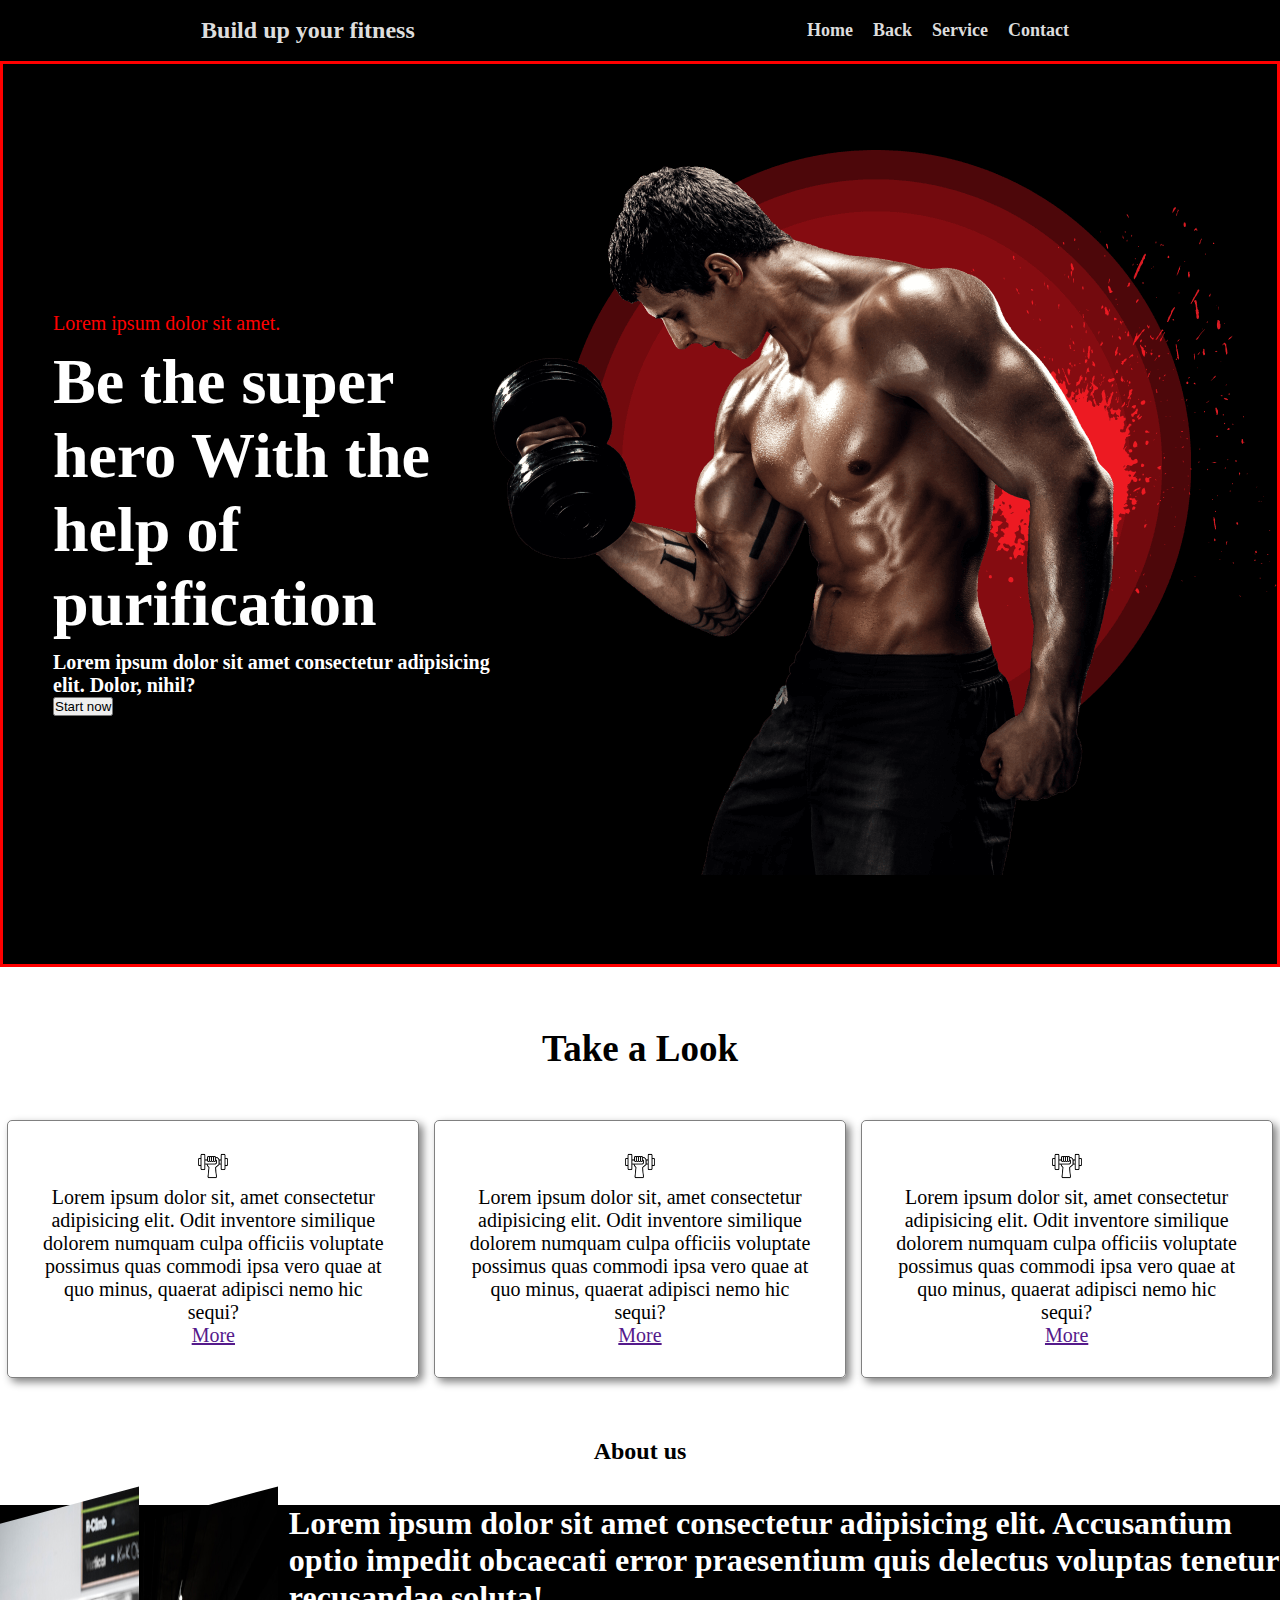
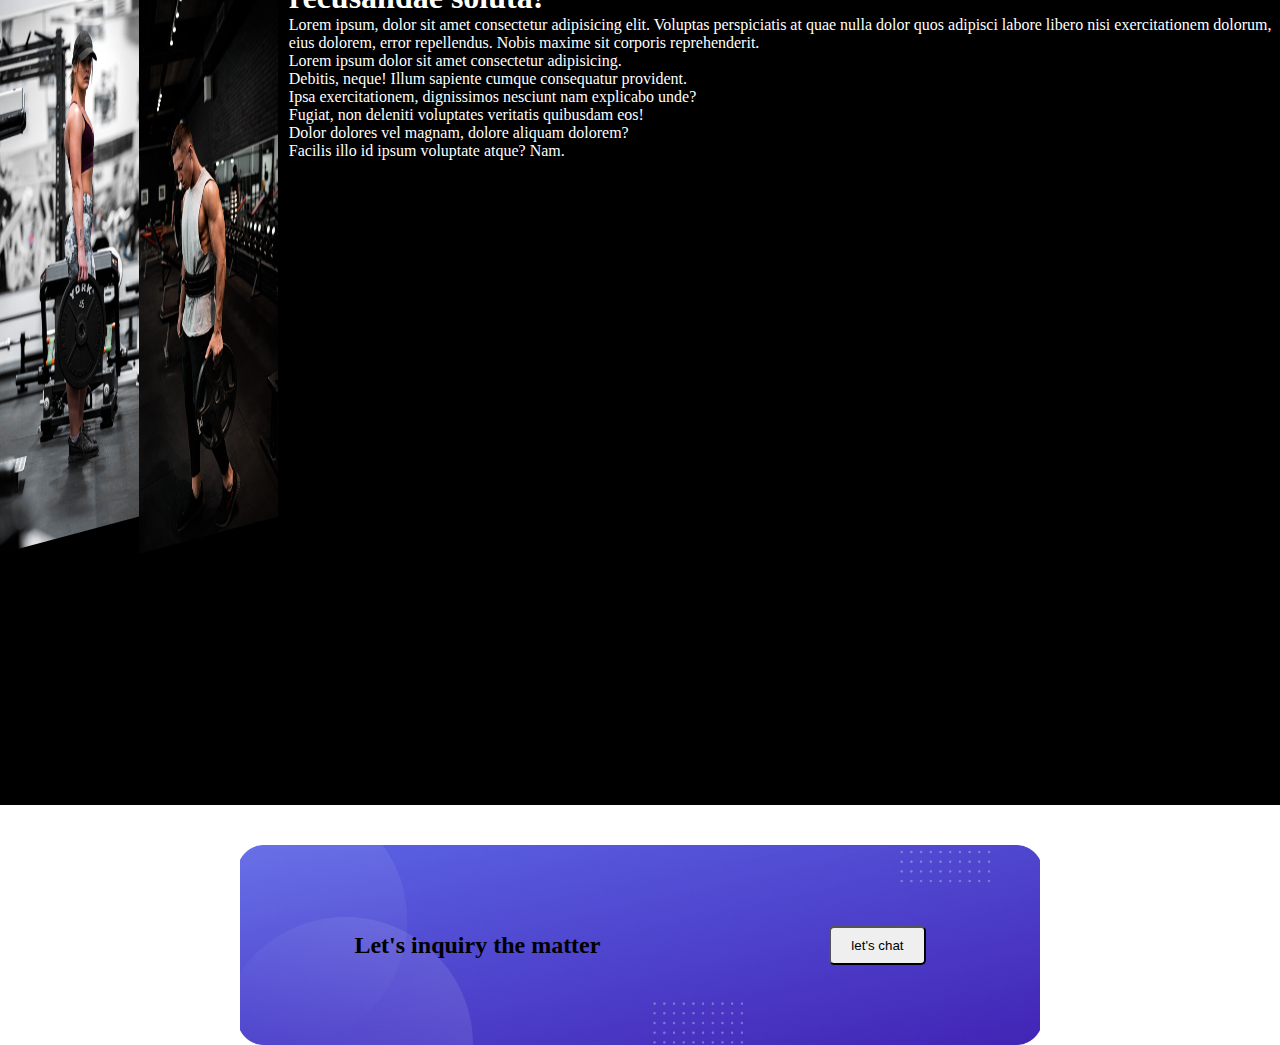
<file: index.html>
<!DOCTYPE html>
<html lang="en">
<head>
    <meta charset="UTF-8">
    <meta http-equiv="X-UA-Compatible" content="IE=edge">
    <meta name="viewport" content="width=device-width, initial-scale=1.0">
    <title>Gym</title>
    <link rel="stylesheet" href="/style.css">
</head>
<body>
    <nav class="menu-container">
        <div class="menu-logo">
            <h2>Build up your fitness</h2>
        </div>
        <div class="menu-items">
            <li href="/home">Home</li>
            <li href="/back">Back</li>
            <li href="/service">Service</li>
            <li href="/contact">Contact</li>
        </div>
    </nav>
    <!-- banner start  -->
        <div class="banner-container">
            <div class="banner-left">
                <div class="banner-info">
                    <p class="banner-text">
                        Lorem ipsum dolor sit amet.
                        <h1 class="banner-title">Be the super hero With the help of purification</h1>
                        <p class="banner-text2">Lorem ipsum dolor sit amet consectetur adipisicing elit. Dolor, nihil?</p>
                    </p>
                    <button>Start now</button>
                </div>
            </div>
            <div class="banner-right">
                <div class="banner-img"><img src="./home-bg.png" alt=""></div>
            </div>
        </div>
    <!-- banner end  -->

    <!-- service section start  -->
        <section class="section-two">
            <h2 class="service-heading">Take a Look </h2>
            <div class="card-container">
                <div class="card">
                    <div class="card-description">
                        <img src='./package/icon1.png' alt="">
                        <p>Lorem ipsum dolor sit, amet consectetur adipisicing elit. Odit inventore similique dolorem numquam culpa officiis voluptate possimus quas commodi ipsa vero quae at quo minus, quaerat adipisci nemo hic sequi?</p>
                        <a href="">More</a>
                    </div>
                </div>
                <div class="card">
                    <div class="card-description">
                        <img src='./package/icon1.png' alt="">
                        <p>Lorem ipsum dolor sit, amet consectetur adipisicing elit. Odit inventore similique dolorem numquam culpa officiis voluptate possimus quas commodi ipsa vero quae at quo minus, quaerat adipisci nemo hic sequi?</p>
                        <a href="">More</a>
                    </div>
                </div>
                <div class="card">
                    <div class="card-description">
                        <img src='./package/icon1.png' alt="">
                        <p>Lorem ipsum dolor sit, amet consectetur adipisicing elit. Odit inventore similique dolorem numquam culpa officiis voluptate possimus quas commodi ipsa vero quae at quo minus, quaerat adipisci nemo hic sequi?</p>
                        <a href="">More</a>
                    </div>
                </div>
            </div>
        </section>
    <!-- service section end -->
    <!-- about section initial  -->
                    <h2 class="text-center">About us</h2>
        <section class="about-container">
            <div class="about-left"><img src="about1.jpg" alt="">
                                     <img src="about2.jpg" alt=""></div>
            <div class="about-right">
               <div class="about-info">
                <h1>Lorem ipsum dolor sit amet consectetur adipisicing elit. Accusantium optio impedit obcaecati error praesentium quis delectus voluptas tenetur recusandae soluta!</h1>
                <p>Lorem ipsum, dolor sit amet consectetur adipisicing elit. Voluptas perspiciatis at quae nulla dolor quos adipisci labore libero nisi exercitationem dolorum, eius dolorem, error repellendus. Nobis maxime sit corporis reprehenderit.</p>
                <ul>
                    <li>Lorem ipsum dolor sit amet consectetur adipisicing.</li>
                    <li>Debitis, neque! Illum sapiente cumque consequatur provident.</li>
                    <li>Ipsa exercitationem, dignissimos nesciunt nam explicabo unde?</li>
                    <li>Fugiat, non deleniti voluptates veritatis quibusdam eos!</li>
                    <li>Dolor dolores vel magnam, dolore aliquam dolorem?</li>
                    <li>Facilis illo id ipsum voluptate atque? Nam.</li>
                </ul>
               </div>
            </div>
        </section>
    <!-- about section terminal -->

    <!-- workout session initial  -->
    <section class="work-out">
        <div class="work-title">
            <h2>Let's inquiry the matter</h2>
        </div>
        <div class="work-btn">
            <button>let's chat</button>
        </div>
    </section>
    <!-- workout session terminal -->
</body>
</html>
</file>
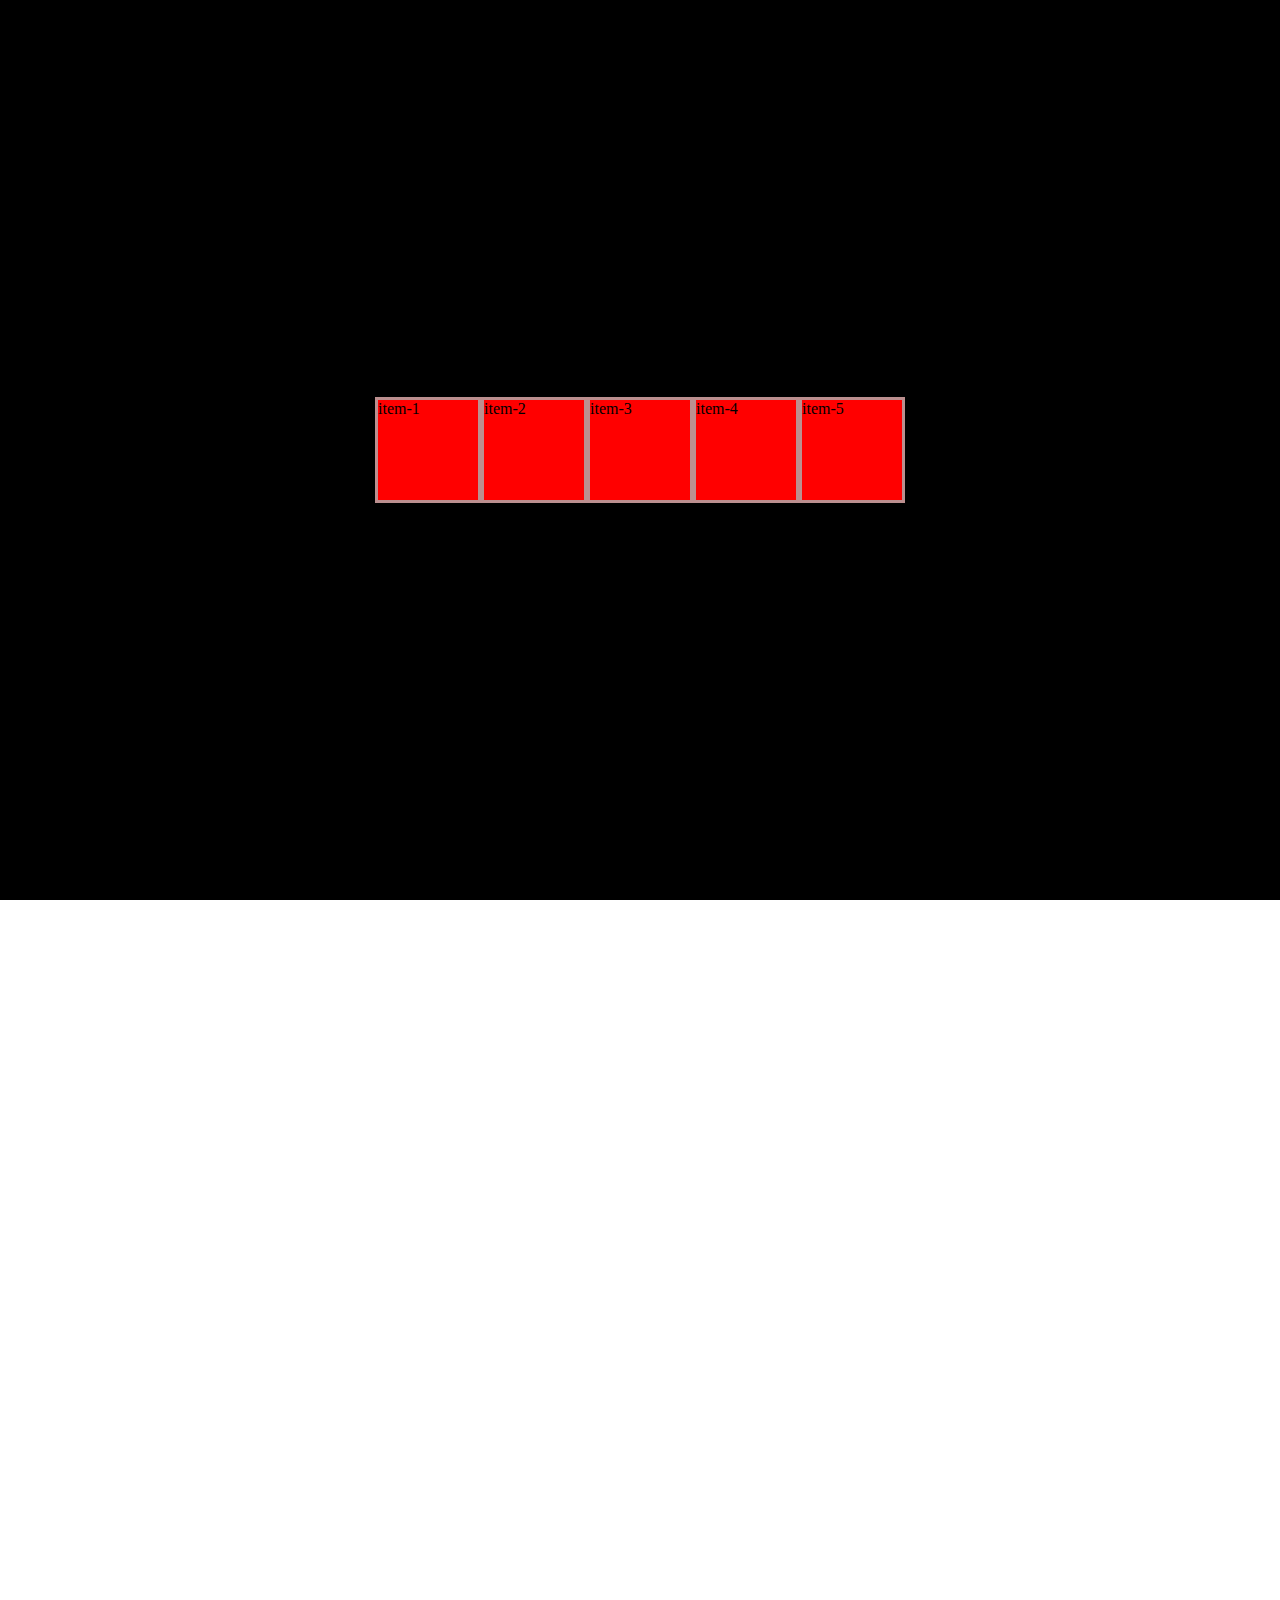
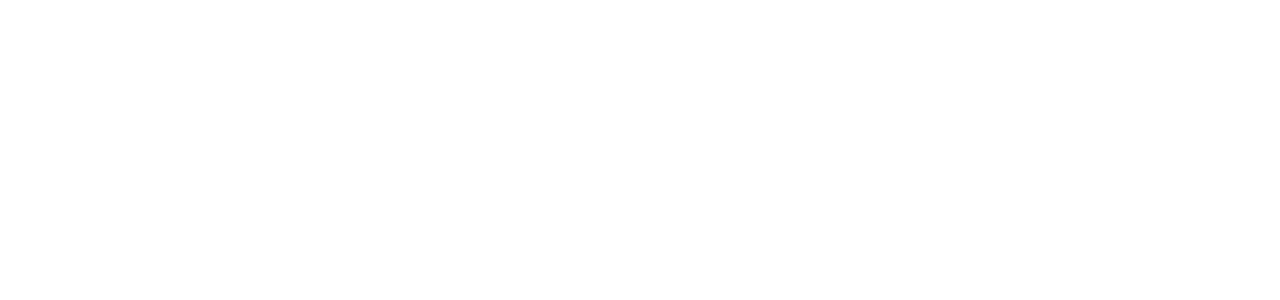
<file: pr.html>
<!DOCTYPE html>
<html lang="en">
<head>
    <meta charset="UTF-8">
    <meta http-equiv="X-UA-Compatible" content="IE=edge">
    <meta name="viewport" content="width=device-width, initial-scale=1.0">
    <title>Pr Html</title>
    <link rel="stylesheet" href="./pr.css">
</head>
<body>
    <div class="flex-container">
        <div class="flex-items">item-1</div>
        <div class="flex-items">item-2</div>
        <div class="flex-items">item-3</div>
        <div class="flex-items">item-4</div>
        <div class="flex-items">item-5</div>
    </div>

    <div class="empty-div">
        
    </div>
    
</body>
</html>
</file>
<file: style.css>
*{
    margin: 0;
    padding: 0;
}
.text-center{
    text-align: center;
}
.menu-container{
    display: flex;
    justify-content: space-around;
    align-items: center;
    background: black;
    padding: 10px;
    color: #ddd;
}

.menu-items{
    display: flex;
}
.menu-items li{
    list-style-type: none;
    margin: 5px;
    font-size: 18px;
    padding: 5px;
    font-weight: 700;
}

.menu-items li:hover {
    color: blue;
    cursor: pointer;
}
/* banner css  */
.banner-container{
    display: flex;
    /* justify-content: space-between; */
    align-items: center;
    height: 100vh;
    border: 3px solid red;
    background: #000;
    color: white;
}

.banner-info{
    margin-left: 50px;
}
.banner-text{
    font-size: 20px;
    color: red;
}
.banner-title{
    font-size:64px;
    margin-top: 10px;
}
.banner-text2{
    font-size: 20px;
    font-weight: bold;
    margin-top: 10px;
}

/* service start  */
.section-two{
    margin:60px 0;
}
.section-two h2{
    margin-bottom: 50px;
}
.card-container{
    display: flex;
    justify-content:space-around;
}
.service-heading{
    text-align: center;
    font-size: 37px;
    font-weight: bold;
}
.card{
    width: 350px;
    border: 1px solid grey;
    box-shadow: 4px 4px 8px grey;
    border-radius: 5px;
    text-align: center;
    padding: 30px;
    /* height: 200px; */
    font-size: 20px;
}
.card:hover {
    border: 1px solid red;
    margin-top: -20px;

}

.card img{
    height: 30px;
}
.heading{
    margin-bottom: 30px;

}
/* about section  */
.about-container{
    margin-top: 40px;
    height: 100vh;
    background: #000;
    color: white;
    display: flex;

}

.about-left{
    display: flex;
}
.about-left img{
    width: 50%;
    height: 70%;
    transform: skewY(-15deg);
}
.about-container li{
    list-style-type: none;
    /* margin-left: 5; */
}
.about-right{
    margin-left: 10px;
}

/* workout start  */
.work-out{
    background-image: url(/shape/Group_33094_1.png);
    background-position: center ;
    height: 200px;
    width: 800px;
    margin: 0 auto;
    margin-top: 40px;
    /* background-repeat: no-repeat; */
    background-size: cover;
    display: flex;
    align-items: center;
    justify-content: space-around;
}
.work-out button{
    padding: 10px 20px;
    border-radius: 5px;
    
}
.work-out button:hover{
    border: 1px solid red;
    color: grey;
    padding:  15px 25px;
    /* font-size: 20px; */
}
/* workout end */
</file>
<file: pr.css>
*{
    margin: 0;
    padding: 0;
}
.flex-container{
    display: flex;
    justify-content: center;
    height: 100vh;
    align-items: center;
    background: #000;
}
.flex-items{
    background: red;
    height: 100px;
    width: 100px;
    border: 3px solid rosybrown;
}
.empty-div{
    height: 1000px;
}
</file>
